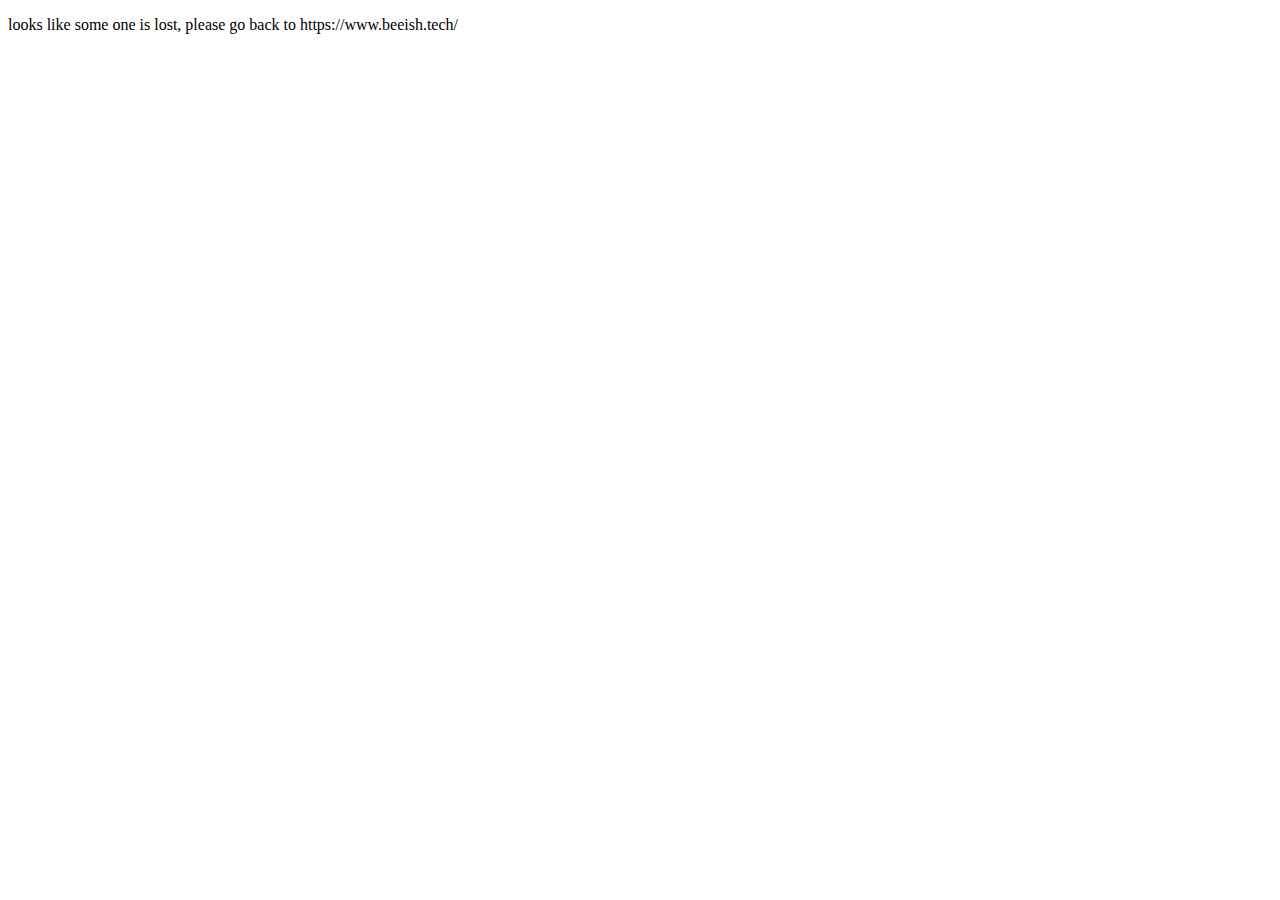
<file: assets/index.html>
<!DOCTYPE html>
<html>
  <head>
    <meta http-equiv="refresh" content="7; url='https://www.beeish.tech/'" />
  </head>
  <body>
    <p>looks like some one is lost, please go back to https://www.beeish.tech/</p>
  </body>
</html>
</file>
